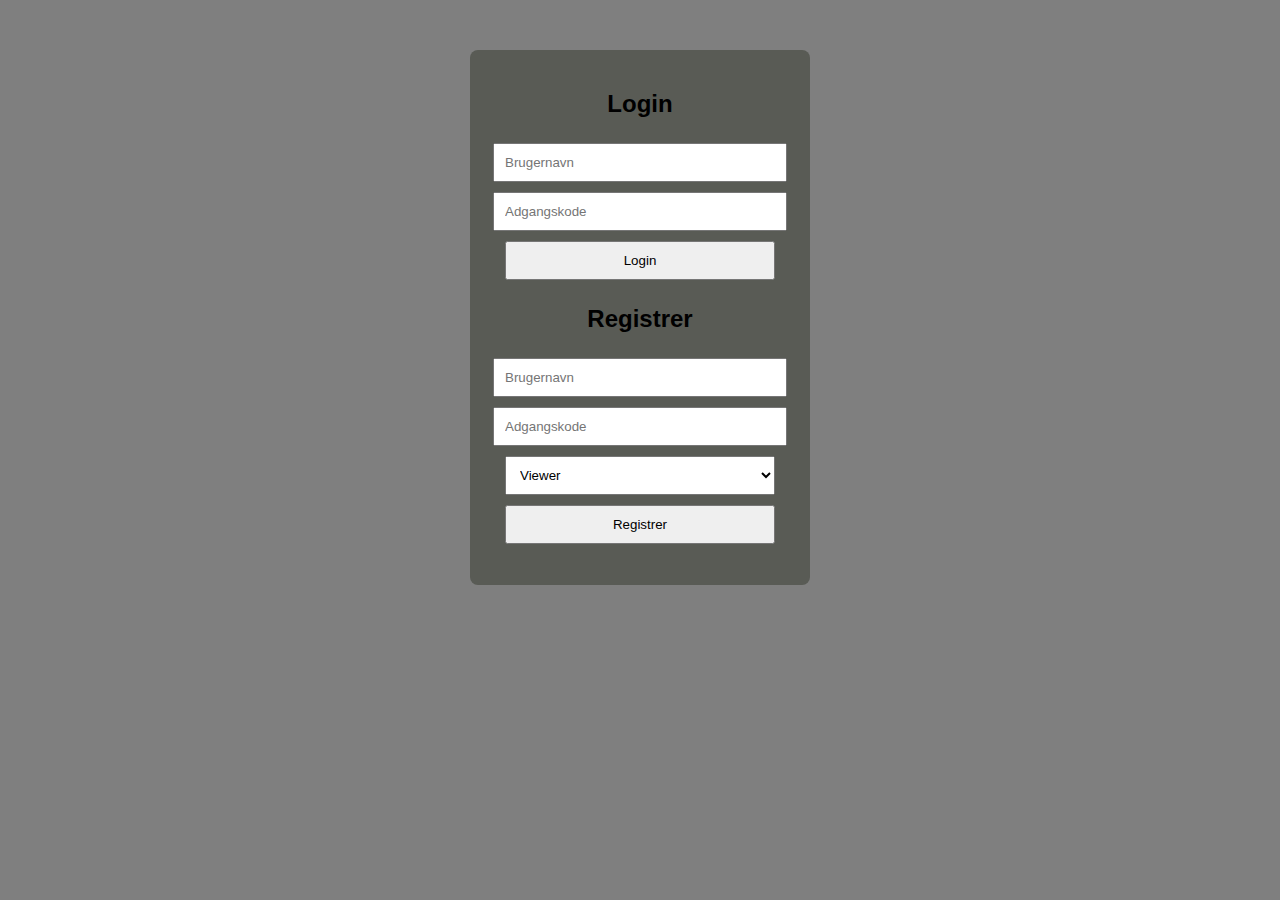
<file: public/index.html>
<!DOCTYPE html>
<html lang="da">
<head>
    <meta charset="UTF-8">
    <meta name="viewport" content="width=device-width, initial-scale=1.0">
    <title>Login System med SQL</title>
    <link rel="stylesheet" href="style.css">
</head>
<body>
    <div class="container">
        <h2>Login</h2>
        <input type="text" id="loginUsername" placeholder="Brugernavn">
        <input type="password" id="loginPassword" placeholder="Adgangskode">
        <button onclick="login()">Login</button>

        <h2>Registrer</h2>
        <input type="text" id="registerUsername" placeholder="Brugernavn">
        <input type="password" id="registerPassword" placeholder="Adgangskode">
        <select id="registerRole">
            <option value="viewer">Viewer</option>
            <option value="editor">Editor</option>
            <option value="admin">Admin</option>
        </select>
        <button onclick="register()">Registrer</button>

        <p id="message"></p>
    </div>

    <script src="app.js"></script>
</body>
</html>
</file>
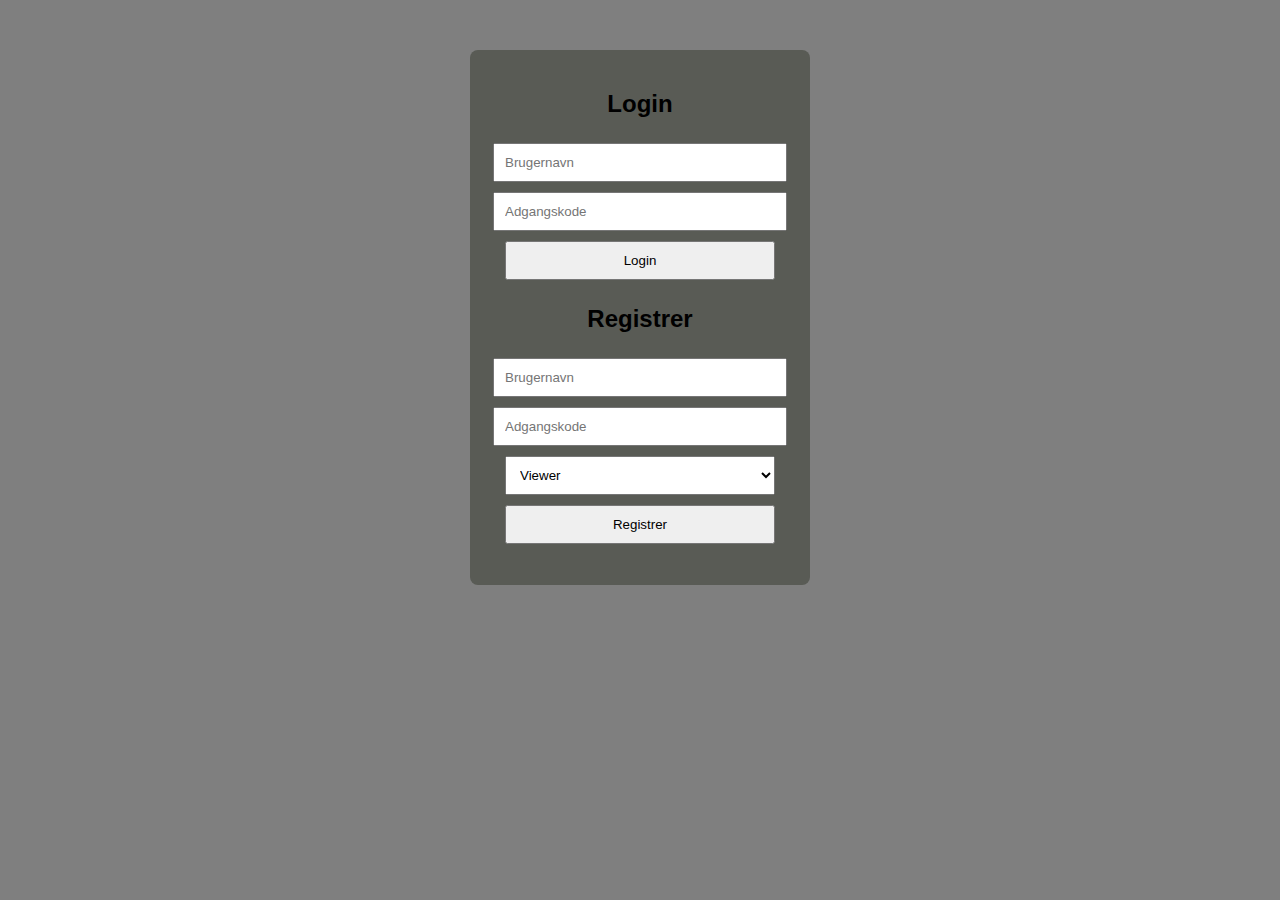
<file: public/dashboard.html>
<!DOCTYPE html>
<html lang="da">
<head>
    <meta charset="UTF-8">
    <meta name="viewport" content="width=device-width, initial-scale=1.0">
    <title>Dashboard</title>
    <link rel="stylesheet" href="style.css">
    <script defer src="dashboard.js"></script>
</head>
<body>
    <div class="container">
        <h2>Velkommen, <span id="username"></span></h2>
        <p>Din rolle: <span id="role"></span></p>
        
        <div id="adminSection" style="display: none;">
            <h3>Admin Panel</h3>
            <p>Kun for administratorer.</p>
        </div>

        <div id="editorSection" style="display: none;">
            <h3>Redigering</h3>
            <p>Kun for redaktører.</p>
        </div>

        <button onclick="logout()">Log ud</button>
    </div>
</body>
</html>
</file>
<file: public/style.css>
body {
    font-family: Arial, sans-serif;
    background: #7f7f7f;
    text-align: center;
}

.container {
    width: 300px;
    margin: auto;
    padding: 20px;
    background: rgb(89, 91, 85);
    border-radius: 8px;
    box-shadow: 0px 0px 10px gray;
    margin-top: 50px;
}

input, select, button {
    width: 90%;
    margin: 5px 0;
    padding: 10px;
}
</file>
